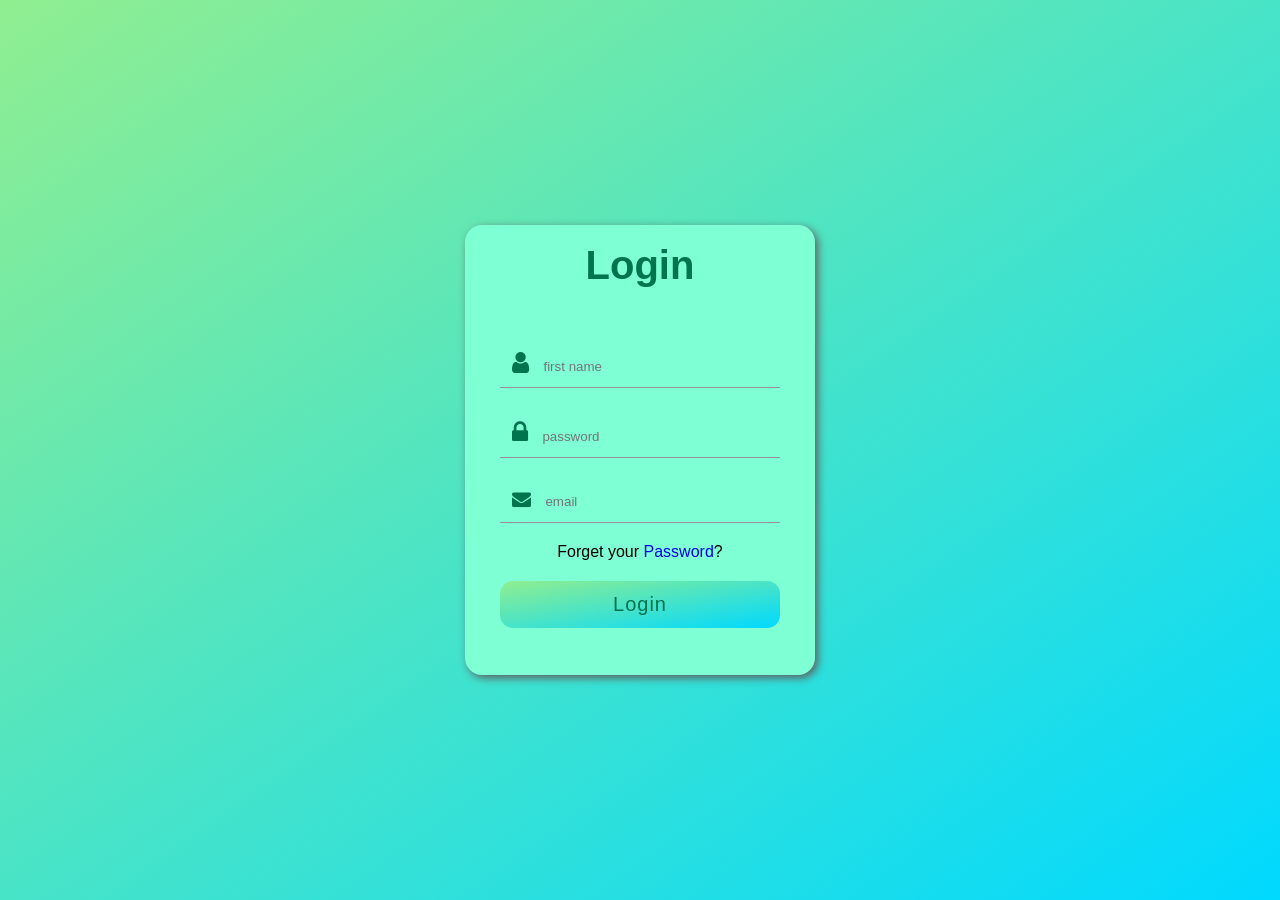
<file: index.html>
<!DOCTYPE html>
<html lang="en">
<head>
    <meta charset="UTF-8">
    <meta name="viewport" content="width=device-width, initial-scale=1.0">
    <title>Login Form</title>
    <link rel="stylesheet" href="main.css">
    <link rel="stylesheet" href="https://cdnjs.cloudflare.com/ajax/libs/font-awesome/4.7.0/css/font-awesome.min.css">
</head>
<body>
    <form id="myForm" autocomplete="off" novalidate>
        <h1>Login</h1>
        <div class="fname">
            <i class="fa fa-user" style="font-size:24px"></i>
            <input type="text" id="fname" name="fname" placeholder="first name">
        </div>
        <div class="password">
            <i class="fa fa-lock" style="font-size:25px"></i>
            <input type="password" id="pword" name="pword" placeholder="password">
        </div>
        <div class="email">
            <i class="fa fa-envelope" style="font-size:19px"></i>
            <input type="email" id="email" name="email" placeholder="email">
        </div>
        <p id="forget">Forget your <a href="#">Password</a>?</p>
        <button type="button" onclick="location.href='login.html'">Login</button>
    </form>
</body>
</html>
</file>
<file: main.css>
*{
    margin:0;
    padding:0;
    box-sizing: border-box;
}
body{
    height: 100vh;
    background-image: linear-gradient(to top left, rgb(0, 217, 255), lightgreen);
    display: flex;
    justify-content: center;
    align-items: center;
    flex-direction: column;
    font-family: 'Segoe UI', Tahoma, Geneva, Verdana, sans-serif;
}
form{
    /* border:1px solid white; */
    box-shadow: 3px 3px 8px rgb(95, 95, 95);
    background-color: aquamarine;
    height: 450px;
    width:350px;
    display: flex;
    justify-content: center;
    align-items: center;
    flex-direction: column;
    gap:20px;
    border-radius:17px;
}
form h1{
    transform: translateY(-30px);
    font-size: 40px;
    color:white;
    cursor:pointer;
    color:rgb(0, 116, 77);
}
form h1:hover{
    text-decoration: underline;
    transition: all 0.3s ease-in-out;
}
form input{
    background-color: transparent;
    border:none;
    width:80%;
    margin-left:10px
}
form input:focus{
    outline:none;
}
div{
    border-width: 0 0 1px 0;
    border-color:rgb(151, 148, 148);
    border-style:solid;
    width:80%;
    padding:12px;
}
i{
    color:rgb(0, 116, 77);
}
button{
    width:80%;
    height:47px;
    font-size: 20px;
    letter-spacing: 1px;
    background-image: linear-gradient(to top left, rgb(0, 217, 255), lightgreen);
    border-radius:13px;
    border:none;
    cursor:pointer;
    color:rgb(0, 116, 77);
}
a{
    text-decoration: none;
}
</file>
